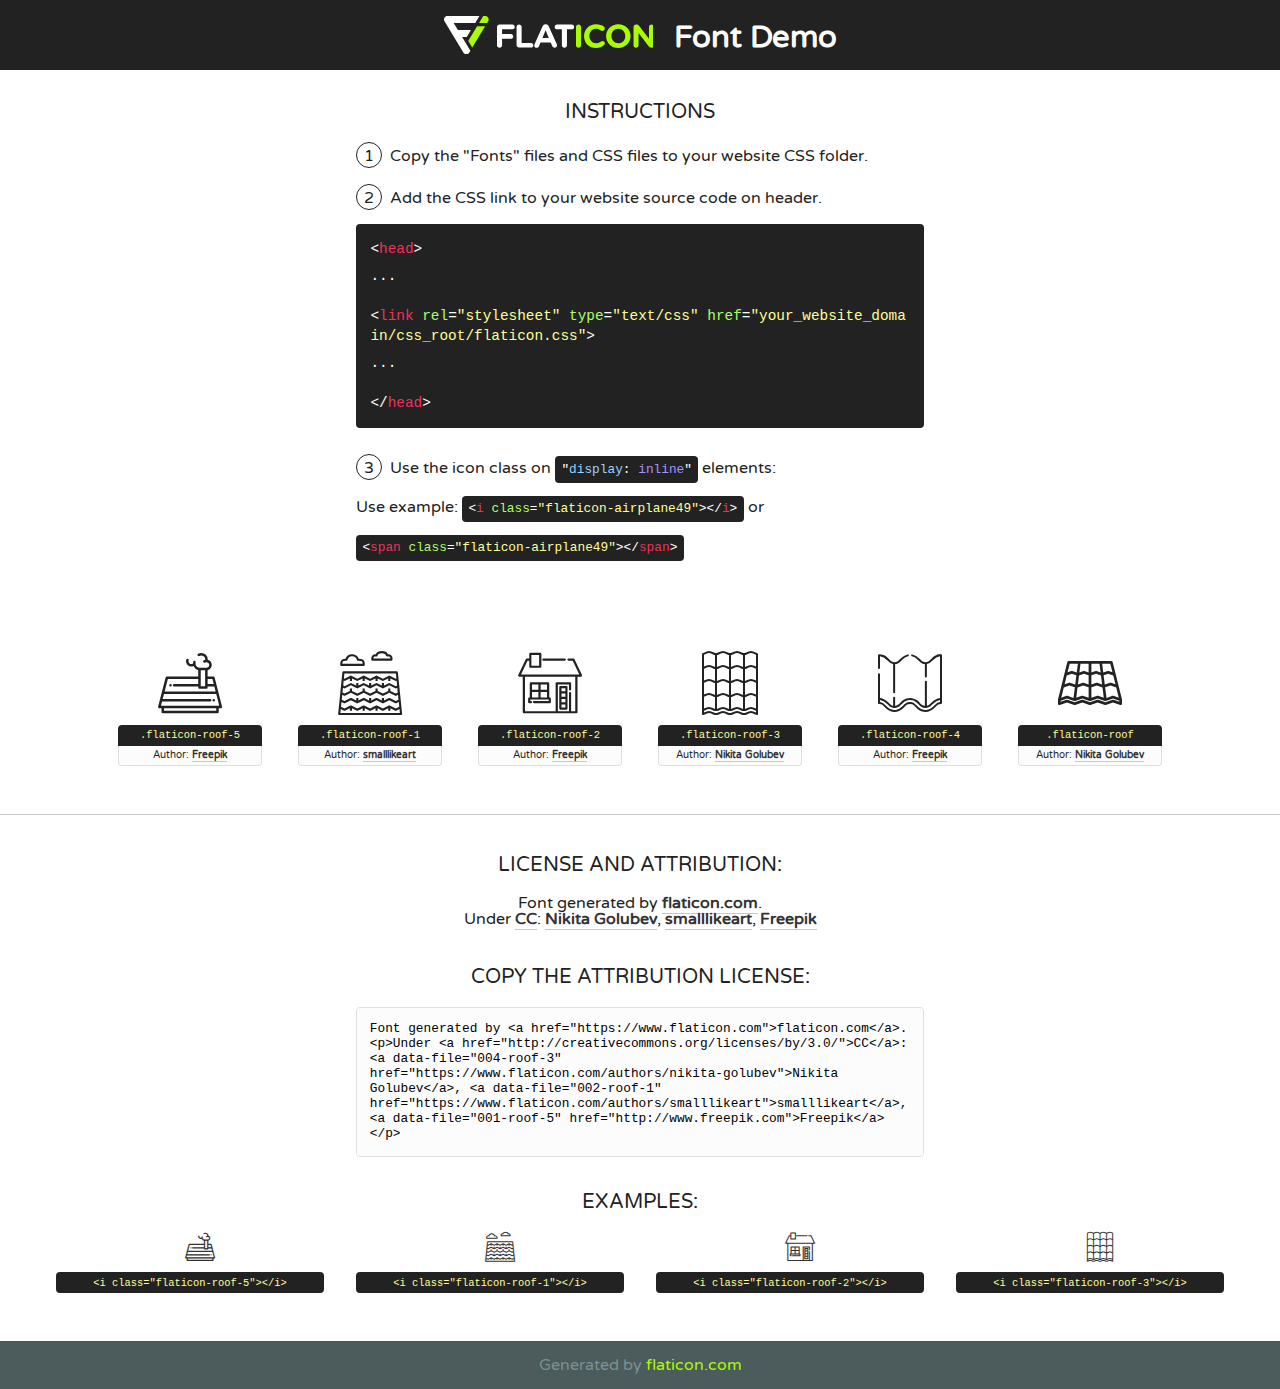
<file: fonts/flaticon/font/flaticon.html>
<!DOCTYPE html>
<!--
  Flaticon icon font: Flaticon
  Creation date: 12/03/2020 06:28
-->
<html>
<!DOCTYPE html>
<html>

<head>
    <title>Flaticon WebFont</title>
    <link href="http://fonts.googleapis.com/css?family=Varela+Round" rel="stylesheet" type="text/css" />
    <link rel="stylesheet" type="text/css" href="flaticon.css">
    <meta charset="UTF-8">
    <style>
    html, body, div, span, applet, object, iframe,
    h1, h2, h3, h4, h5, h6, p, blockquote, pre,
    a, abbr, acronym, address, big, cite, code,
    del, dfn, em, img, ins, kbd, q, s, samp,
    small, strike, strong, sub, sup, tt, var,
    b, u, i, center,
    dl, dt, dd, ol, ul, li,
    fieldset, form, label, legend,
    table, caption, tbody, tfoot, thead, tr, th, td,
    article, aside, canvas, details, embed, 
    figure, figcaption, footer, header, hgroup, 
    menu, nav, output, ruby, section, summary,
    time, mark, audio, video {
        margin: 0;
        padding: 0;
        border: 0;
        font-size: 100%;
        font: inherit;
        vertical-align: baseline;
    }
    /* HTML5 display-role reset for older browsers */
    article, aside, details, figcaption, figure, 
    footer, header, hgroup, menu, nav, section {
        display: block;
    }
    body {
        line-height: 1;
    }
    ol, ul {
        list-style: none;
    }
    blockquote, q {
        quotes: none;
    }
    blockquote:before, blockquote:after,
    q:before, q:after {
        content: '';
        content: none;
    }
    table {
        border-collapse: collapse;
        border-spacing: 0;
    }
    body {
        font-family: 'Varela Round', Helvetica, Arial, sans-serif;
        font-size: 16px;
        color: #222;
    }
    a {
        color: #333;
        border-bottom: 1px solid #a9fd00;
        font-weight: bold;
        text-decoration: none;
    }
    * {
        -moz-box-sizing: border-box;
        -webkit-box-sizing: border-box;
        box-sizing: border-box;
        margin: 0;
        padding: 0;
    }
    [class^="flaticon-"]:before, [class*=" flaticon-"]:before, [class^="flaticon-"]:after, [class*=" flaticon-"]:after {
        font-family: Flaticon;
        font-size: 30px;
        font-style: normal;
        margin-left: 20px;
        color: #333;
    }
    .wrapper {
        max-width: 600px;
        margin: auto;
        padding: 0 1em;
    }
    .title {
        font-size: 1.25em;
        text-align: center;
        margin-bottom: 1em;
        text-transform: uppercase;
    }
    header {
        text-align: center;
        background-color: #222;
        color: #fff;
        padding: 1em;
    }
    header .logo {
        width: 210px;
        height: 38px;
        display: inline-block;
        vertical-align: middle;
        margin-right: 1em;
        border: none;
    }
    header strong {
        font-size: 1.95em;
        font-weight: bold;
        vertical-align: middle;
        margin-top: 5px;
        display: inline-block;
    }
    .demo {
        margin: 2em auto;
        line-height: 1.25em;
    }
    .demo ul li {
        margin-bottom: 1em;
    }
    .demo ul li .num {
        color: #222;
        border-radius: 20px;
        display: inline-block;
        width: 26px;
        padding: 3px;
        height: 26px;
        text-align: center;
        margin-right: 0.5em;
        border: 1px solid #222;
    }
    .demo ul li code {
        background-color: #222;
        border-radius: 4px;
        padding: 0.25em 0.5em;
        display: inline-block;
        color: #fff;
        font-family: Consolas,Monaco,Lucida Console,Liberation Mono,DejaVu Sans Mono,Bitstream Vera Sans Mono,Courier New, monospace;
        font-weight: lighter;
        margin-top: 1em;
        font-size: 0.8em;
        word-break: break-all;
    }
    .demo ul li code.big {
        padding: 1em;
        font-size: 0.9em;
    }
    .demo ul li code .red {
        color: #EF3159;
    }
    .demo ul li code .green {
        color: #ACFF65;
    }
    .demo ul li code .yellow {
        color: #FFFF99;
    }
    .demo ul li code .blue {
        color: #99D3FF;
    }
    .demo ul li code .purple {
        color: #A295FF;
    }
    .demo ul li code .dots {
        margin-top: 0.5em;
        display: block;
    }
    #glyphs {
        border-bottom: 1px solid #ccc;
        padding: 2em 0;
        text-align: center;
    }
    .glyph {
        display: inline-block;
        width: 9em;
        margin: 1em;
        text-align: center;
        vertical-align: top;
        background: #FFF;
    }
    .glyph .glyph-icon {
        padding: 10px;
        display: block;
        font-family:"Flaticon";
        font-size: 64px;
        line-height: 1;
    }
    .glyph .glyph-icon:before {
        font-size: 64px;
        color: #222;
        margin-left: 0;
    }
    .class-name {
        font-size: 0.65em;
        background-color: #222;
        color: #fff;
        border-radius: 4px 4px 0 0;
        padding: 0.5em;
        color: #FFFF99;
        font-family: Consolas,Monaco,Lucida Console,Liberation Mono,DejaVu Sans Mono,Bitstream Vera Sans Mono,Courier New, monospace;
    }
    .author-name {
        font-size: 0.6em;
        background-color: #fcfcfd;
        border: 1px solid #DEDEE4;
        border-top: 0;
        border-radius: 0 0 4px 4px;
        padding: 0.5em;
    }
    .class-name:last-child {
        font-size: 10px;
        color:#888;
    }
    .class-name:last-child a {
        font-size: 10px;
        color:#555;
    }
    .class-name:last-child a:hover {
        color:#a9fd00;
    }
    .glyph > input {
        display: block;
        width: 100px;
        margin: 5px auto;
        text-align: center;
        font-size: 12px;
        cursor: text;
    }
    .glyph > input.icon-input {
        font-family:"Flaticon";
        font-size: 16px;
        margin-bottom: 10px;
    }
    .attribution .title {
        margin-top: 2em;
    }
    .attribution textarea {
        background-color: #fcfcfd;
        padding: 1em;
        border: none;
        box-shadow: none;
        border: 1px solid #DEDEE4;
        border-radius: 4px;
        resize: none;
        width: 100%;
        height: 150px;
        font-size: 0.8em;
        font-family: Consolas,Monaco,Lucida Console,Liberation Mono,DejaVu Sans Mono,Bitstream Vera Sans Mono,Courier New, monospace;
        -webkit-appearance: none;
    }
    .iconsuse {
        margin: 2em auto;
        text-align: center;
        max-width: 1200px;
    }
    .iconsuse:after {
        content: '';
        display: table;
        clear: both;
    }
    .iconsuse .image {
        float: left;
        width: 25%;
        padding: 0 1em;
    }
    .iconsuse .image p {
        margin-bottom: 1em;
    }
    .iconsuse .image span {
        display: block;
        font-size: 0.65em;
        background-color: #222;
        color: #fff;
        border-radius: 4px;
        padding: 0.5em;
        color: #FFFF99;
        margin-top: 1em;
        font-family: Consolas,Monaco,Lucida Console,Liberation Mono,DejaVu Sans Mono,Bitstream Vera Sans Mono,Courier New, monospace;
    }
    #footer {
        text-align: center;
        background-color: #4C5B5C;
        color: #7c9192;
        padding: 1em;
    }
    #footer a {
        border: none;
        color: #a9fd00;
        font-weight: normal;
    }
    @media (max-width: 960px) {
        .iconsuse .image {
            width: 50%;
        }
    }
    @media (max-width: 560px) {
        .iconsuse .image {
            width: 100%;
        }
    }
    </style>
</head>

<body class="characters-off">

    <header>
        <a href="https://www.flaticon.com" target="_blank" class="logo">
            <svg version="1.1" xmlns="http://www.w3.org/2000/svg" xmlns:xlink="http://www.w3.org/1999/xlink" xmlns:a="http://ns.adobe.com/AdobeSVGViewerExtensions/3.0/" viewBox="0 0 560.875 102.036" enable-background="new 0 0 560.875 102.036" xml:space="preserve">
                <defs>
                </defs>
                <g>
                    <g class="letters">
                        <path fill="#ffffff" d="M141.596,29.675c0-3.777,2.985-6.767,6.764-6.767h34.438c3.426,0,6.15,2.728,6.15,6.15
                        c0,3.43-2.724,6.149-6.15,6.149h-27.674v13.091h23.719c3.429,0,6.151,2.724,6.151,6.15c0,3.43-2.723,6.149-6.151,6.149h-23.719
                        v17.574c0,3.773-2.986,6.761-6.764,6.761c-3.779,0-6.764-2.989-6.764-6.761V29.675z"></path>
                        <path fill="#ffffff" d="M193.844,29.149c0-3.781,2.985-6.767,6.764-6.767c3.776,0,6.763,2.985,6.763,6.767v42.957h25.039
                        c3.426,0,6.149,2.726,6.149,6.153c0,3.425-2.723,6.15-6.149,6.15h-31.802c-3.779,0-6.764-2.986-6.764-6.768V29.149z"></path>
                        <path fill="#ffffff" d="M241.891,75.71l21.438-48.407c1.492-3.341,4.215-5.357,7.906-5.357h0.792
                        c3.686,0,6.323,2.017,7.815,5.357l21.439,48.407c0.436,0.967,0.701,1.845,0.701,2.723c0,3.602-2.809,6.501-6.414,6.501
                        c-3.161,0-5.269-1.845-6.499-4.655l-4.132-9.661h-27.059l-4.301,10.102c-1.144,2.631-3.426,4.214-6.237,4.214
                        c-3.517,0-6.24-2.81-6.24-6.325C241.1,77.64,241.451,76.677,241.891,75.71z M279.932,58.666l-8.521-20.297l-8.526,20.297H279.932
                        z"></path>
                        <path fill="#ffffff" d="M314.864,35.387H301.86c-3.429,0-6.239-2.813-6.239-6.238c0-3.429,2.811-6.24,6.239-6.24h39.533
                        c3.426,0,6.237,2.811,6.237,6.24c0,3.425-2.811,6.238-6.237,6.238h-13.001v42.785c0,3.773-2.99,6.761-6.764,6.761
                        c-3.779,0-6.764-2.989-6.764-6.761V35.387z"></path>
                        <path fill="#A9FD00" d="M352.615,29.149c0-3.781,2.985-6.767,6.767-6.767c3.774,0,6.761,2.985,6.761,6.767v49.024
                        c0,3.773-2.987,6.761-6.761,6.761c-3.781,0-6.767-2.989-6.767-6.761V29.149z"></path>
                        <path fill="#A9FD00" d="M374.132,53.836v-0.179c0-17.481,13.178-31.801,32.065-31.801c9.22,0,15.459,2.458,20.557,6.238
                        c1.402,1.054,2.637,2.985,2.637,5.357c0,3.692-2.985,6.59-6.681,6.59c-1.845,0-3.071-0.702-4.044-1.319
                        c-3.776-2.813-7.729-4.393-12.562-4.393c-10.364,0-17.831,8.611-17.831,19.154v0.173c0,10.542,7.291,19.329,17.831,19.329
                        c5.715,0,9.492-1.756,13.359-4.834c1.049-0.874,2.458-1.491,4.039-1.491c3.429,0,6.325,2.813,6.325,6.236
                        c0,2.106-1.056,3.78-2.282,4.834c-5.539,4.834-12.036,7.733-21.878,7.733C387.572,85.464,374.132,71.493,374.132,53.836z"></path>
                        <path fill="#A9FD00" d="M433.009,53.836v-0.179c0-17.481,13.79-31.801,32.766-31.801c18.981,0,32.592,14.143,32.592,31.628v0.173
                        c0,17.483-13.785,31.807-32.769,31.807C446.625,85.464,433.009,71.32,433.009,53.836z M484.224,53.836v-0.179
                        c0-10.539-7.725-19.326-18.626-19.326c-10.893,0-18.449,8.611-18.449,19.154v0.173c0,10.542,7.73,19.329,18.626,19.329
                        C476.676,72.986,484.224,64.378,484.224,53.836z"></path>
                        <path fill="#A9FD00" d="M506.233,29.321c0-3.774,2.99-6.763,6.767-6.763h1.401c3.252,0,5.183,1.583,7.029,3.953l26.093,34.265
                        V29.059c0-3.692,2.99-6.677,6.681-6.677c3.683,0,6.671,2.985,6.671,6.677v48.934c0,3.78-2.987,6.765-6.764,6.765h-0.436
                        c-3.257,0-5.188-1.581-7.034-3.953l-27.056-35.492v32.944c0,3.687-2.985,6.676-6.678,6.676c-3.683,0-6.673-2.989-6.673-6.676
                        V29.321z"></path>
                    </g>
                    <g class="insignia">
                        <path fill="#ffffff" d="M48.372,56.137h12.517l11.156-18.537H37.186L25.688,18.539h57.825L94.668,0H9.271
                        C5.925,0,2.842,1.801,1.198,4.716c-1.644,2.907-1.593,6.482,0.134,9.343l50.38,83.501c1.678,2.781,4.689,4.476,7.938,4.476
                        c3.246,0,6.257-1.695,7.935-4.476l2.898-4.804L48.372,56.137z"></path>
                        <g class="i">
                            <path fill="#A9FD00" d="M93.575,18.539h0.031v0.004l21.652,0.004l2.705-4.488c1.727-2.861,1.778-6.436,0.133-9.343
                            C116.454,1.801,113.371,0,110.026,0h-5.294L93.575,18.539z"></path>
                            <polygon fill="#A9FD00" points="88.291,27.356 64.725,66.486 75.519,84.404 109.942,27.356"></polygon>
                        </g>
                    </g>
                </g>
            </svg>
        </a>
        <strong>Font Demo</strong>
    </header>


    <section class="demo wrapper">

        <p class="title">Instructions</p>

        <ul>
            <li>
                <span class="num">1</span>Copy the "Fonts" files and CSS files to your website CSS folder.
            </li>
            <li>
                <span class="num">2</span>Add the CSS link to your website source code on header.
                <code class="big">
                    &lt;<span class="red">head</span>&gt;
                    <br/><span class="dots">...</span>
                    <br/>&lt;<span class="red">link</span> <span class="green">rel</span>=<span class="yellow">"stylesheet"</span> <span class="green">type</span>=<span class="yellow">"text/css"</span> <span class="green">href</span>=<span class="yellow">"your_website_domain/css_root/flaticon.css"</span>&gt;
                    <br/><span class="dots">...</span>
                    <br/>&lt;/<span class="red">head</span>&gt;
                </code>
            </li>

            <li>
                <p>
                    <span class="num">3</span>Use the icon class on <code>"<span class="blue">display</span>:<span class="purple"> inline</span>"</code> elements:
                    <br />
                    Use example: <code>&lt;<span class="red">i</span> <span class="green">class</span>=<span class="yellow">&quot;flaticon-airplane49&quot;</span>&gt;&lt;/<span class="red">i</span>&gt;</code> or <code>&lt;<span class="red">span</span> <span class="green">class</span>=<span class="yellow">&quot;flaticon-airplane49&quot;</span>&gt;&lt;/<span class="red">span</span>&gt;</code>
            </li>
        </ul>

    </section>




   <section id="glyphs">          
    
      
        <div class="glyph"><div class="glyph-icon flaticon-roof-5"></div>
            <div class="class-name">.flaticon-roof-5</div>
            <div class="author-name">Author: <a data-file="001-roof-5" href="http://www.freepik.com">Freepik</a> </div> 
        </div>        
        
        <div class="glyph"><div class="glyph-icon flaticon-roof-1"></div>
            <div class="class-name">.flaticon-roof-1</div>
            <div class="author-name">Author: <a data-file="002-roof-1" href="https://www.flaticon.com/authors/smalllikeart">smalllikeart</a> </div> 
        </div>        
        
        <div class="glyph"><div class="glyph-icon flaticon-roof-2"></div>
            <div class="class-name">.flaticon-roof-2</div>
            <div class="author-name">Author: <a data-file="003-roof-2" href="http://www.freepik.com">Freepik</a> </div> 
        </div>        
        
        <div class="glyph"><div class="glyph-icon flaticon-roof-3"></div>
            <div class="class-name">.flaticon-roof-3</div>
            <div class="author-name">Author: <a data-file="004-roof-3" href="https://www.flaticon.com/authors/nikita-golubev">Nikita Golubev</a> </div> 
        </div>        
        
        <div class="glyph"><div class="glyph-icon flaticon-roof-4"></div>
            <div class="class-name">.flaticon-roof-4</div>
            <div class="author-name">Author: <a data-file="005-roof-4" href="http://www.freepik.com">Freepik</a> </div> 
        </div>        
        
        <div class="glyph"><div class="glyph-icon flaticon-roof"></div>
            <div class="class-name">.flaticon-roof</div>
            <div class="author-name">Author: <a data-file="006-roof" href="https://www.flaticon.com/authors/nikita-golubev">Nikita Golubev</a> </div> 
        </div>        
        

    </section>



    <section class="attribution wrapper"   style="text-align:center;">

      <div class="title">License and attribution:</div><div class="attrDiv">Font generated by <a href="https://www.flaticon.com">flaticon.com</a>. <div><p>Under <a href="http://creativecommons.org/licenses/by/3.0/">CC</a>: <a data-file="004-roof-3" href="https://www.flaticon.com/authors/nikita-golubev">Nikita Golubev</a>, <a data-file="002-roof-1" href="https://www.flaticon.com/authors/smalllikeart">smalllikeart</a>, <a data-file="001-roof-5" href="http://www.freepik.com">Freepik</a></p>  </div>
      </div>
      <div class="title">Copy the Attribution License:</div>

    <textarea onclick="this.focus();this.select();">Font generated by &lt;a href=&quot;https://www.flaticon.com&quot;&gt;flaticon.com&lt;/a&gt;. <p>Under <a href="http://creativecommons.org/licenses/by/3.0/">CC</a>: <a data-file="004-roof-3" href="https://www.flaticon.com/authors/nikita-golubev">Nikita Golubev</a>, <a data-file="002-roof-1" href="https://www.flaticon.com/authors/smalllikeart">smalllikeart</a>, <a data-file="001-roof-5" href="http://www.freepik.com">Freepik</a></p>  
     </textarea>

    </section>

    <section class="iconsuse">

          <div class="title">Examples:</div>            
             
            <div class="image">
                <p>
                    <i class="glyph-icon flaticon-roof-5"></i> 
                    <span>&lt;i class=&quot;flaticon-roof-5&quot;&gt;&lt;/i&gt;</span>
                </p>
            </div>
            
            <div class="image">
                <p>
                    <i class="glyph-icon flaticon-roof-1"></i> 
                    <span>&lt;i class=&quot;flaticon-roof-1&quot;&gt;&lt;/i&gt;</span>
                </p>
            </div>
            
            <div class="image">
                <p>
                    <i class="glyph-icon flaticon-roof-2"></i> 
                    <span>&lt;i class=&quot;flaticon-roof-2&quot;&gt;&lt;/i&gt;</span>
                </p>
            </div>
            
            <div class="image">
                <p>
                    <i class="glyph-icon flaticon-roof-3"></i> 
                    <span>&lt;i class=&quot;flaticon-roof-3&quot;&gt;&lt;/i&gt;</span>
                </p>
            </div>
                       
        </div>
                            
    </section>

<div id="footer">
    <div>Generated by <a href="https://www.flaticon.com">flaticon.com</a>
    </div>
</div>



</body>
</html>
</file>
<file: fonts/flaticon/font/flaticon.css>
/*
  	Flaticon icon font: Flaticon
  	Creation date: 12/03/2020 06:28
  	*/

@font-face {
  font-family: "Flaticon";
  src: url("./Flaticon.eot");
  src: url("./Flaticon.eot?#iefix") format("embedded-opentype"),
       url("./Flaticon.woff2") format("woff2"),
       url("./Flaticon.woff") format("woff"),
       url("./Flaticon.ttf") format("truetype"),
       url("./Flaticon.svg#Flaticon") format("svg");
  font-weight: normal;
  font-style: normal;
}

@media screen and (-webkit-min-device-pixel-ratio:0) {
  @font-face {
    font-family: "Flaticon";
    src: url("./Flaticon.svg#Flaticon") format("svg");
  }
}

[class^="flaticon-"]:before, [class*=" flaticon-"]:before,
[class^="flaticon-"]:after, [class*=" flaticon-"]:after {   
  font-family: Flaticon;
        font-size: 20px;
font-style: normal;
margin-left: 20px;
}

.flaticon-roof-5:before { content: "\f100"; }
.flaticon-roof-1:before { content: "\f101"; }
.flaticon-roof-2:before { content: "\f102"; }
.flaticon-roof-3:before { content: "\f103"; }
.flaticon-roof-4:before { content: "\f104"; }
.flaticon-roof:before { content: "\f105"; }
</file>
